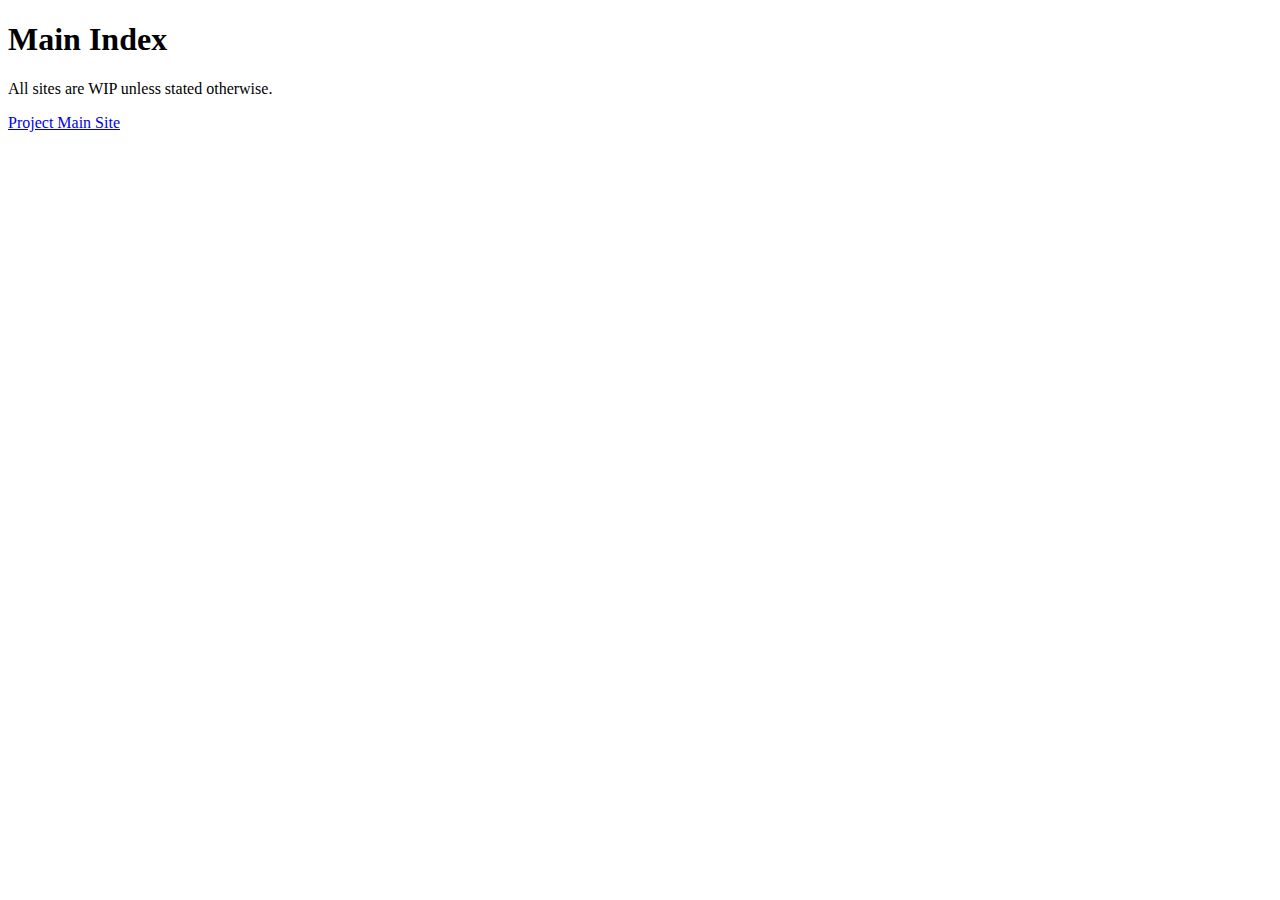
<file: index.html>
<!DOCTYPE html>
<html>
<head>
		<meta http-equiv="content-type" content="text/html; charset=utf-8" />
		<title>Index</title>
</head>
<body>
<div class="Title">
<h1>Main Index</h1>
</div>
<div class="Description">
<p>All sites are WIP unless stated otherwise.</p>
<a href="/databasingcode/databasingcode.html">Project Main Site</a>
</div>
</body>
</html>
</file>
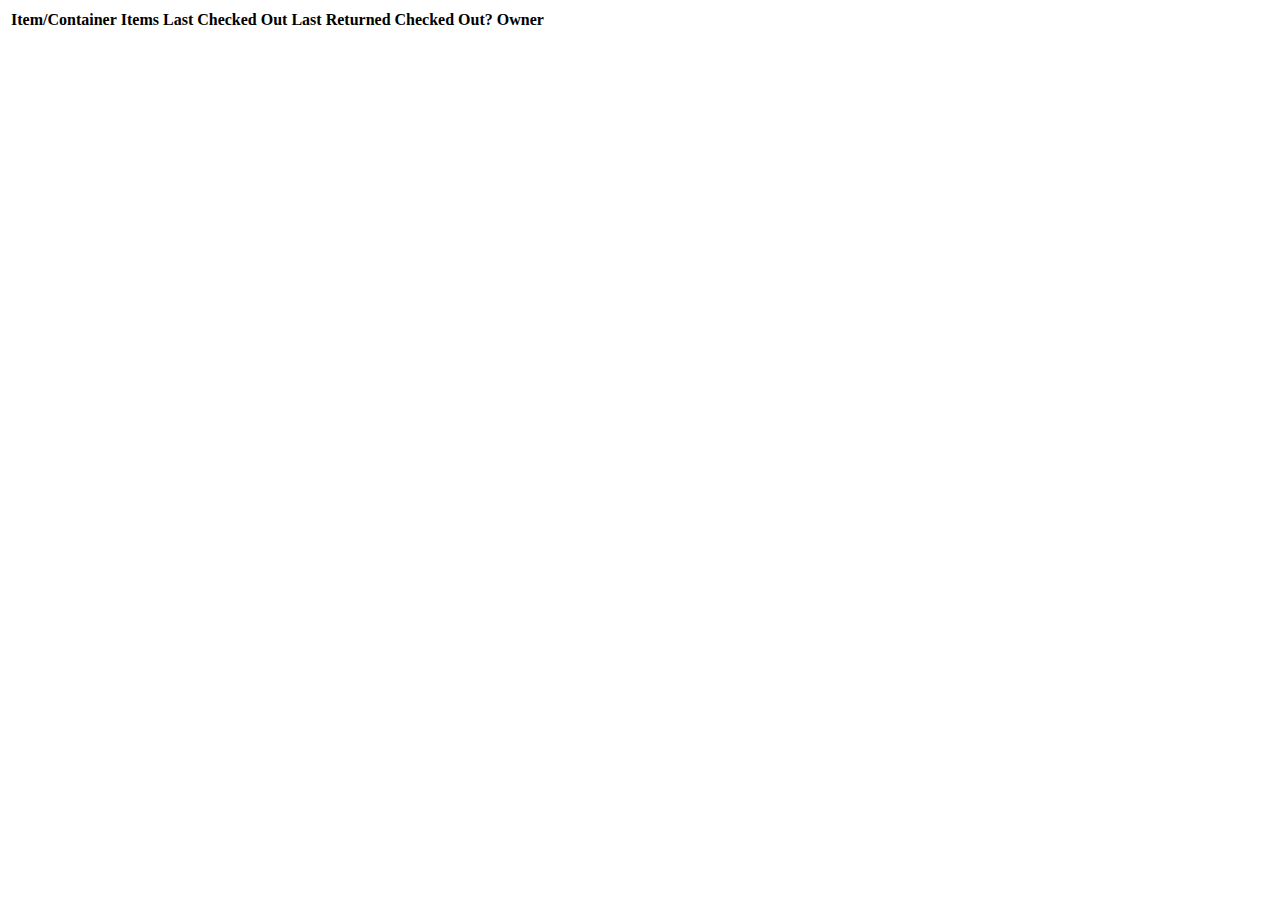
<file: databasingcode/index.html>
<!doctype html>
<html>
	<head>
		<meta http-equiv="content-type" content="text/html; charset=utf-8" />
		<title>Quartermaster Tables</title>
		<link rel="stylesheet" type="text/css" href="https://cdn.datatables.net/v/dt/jq-2.2.3/dt-1.10.12/datatables.min.css"/>
	 	<script type="text/javascript" src="https://cdn.datatables.net/v/dt/jq-2.2.3/dt-1.10.12/datatables.min.js"></script>
	</head>

	<body>
		<table id="example">
				<thead>
					<tr>
						<th>Item/Container</th>
					    <th>Items</th>
					    <th>Last Checked Out</th>
					    <th>Last Returned</th>
					    <th>Checked Out?</th>
					    <th>Owner</th>
					</tr>
				</thead>
			<tbody>
				<script>
					$("#example").dataTable({
						"aaData":[
							["Cookbox #1","1 burner","5/21/2016","4/10/16","Yes","John Doe"],
							["Cookbox #1","2 lighters","5/21/2016","4/10/16","Yes","John Doe"]
						],
						"aoColumnDefs":[{
								"sTitle":"Site name"
							, "aTargets": [ "site_name" ]
						},{
								"aTargets": [ 1 ]
							, "bSortable": false
						},{
								"aTargets":[ 3 ]
							, "sType": "date"
							/*, "mRender": function(date, type, full) {
								return (full[2] == "Blog") 
											? new Date(date).toDateString()
											: "N/A" ;
							}  */
						}]
					});
				</script>
			</tbody>
		</table>
	</body>
</html>
</file>
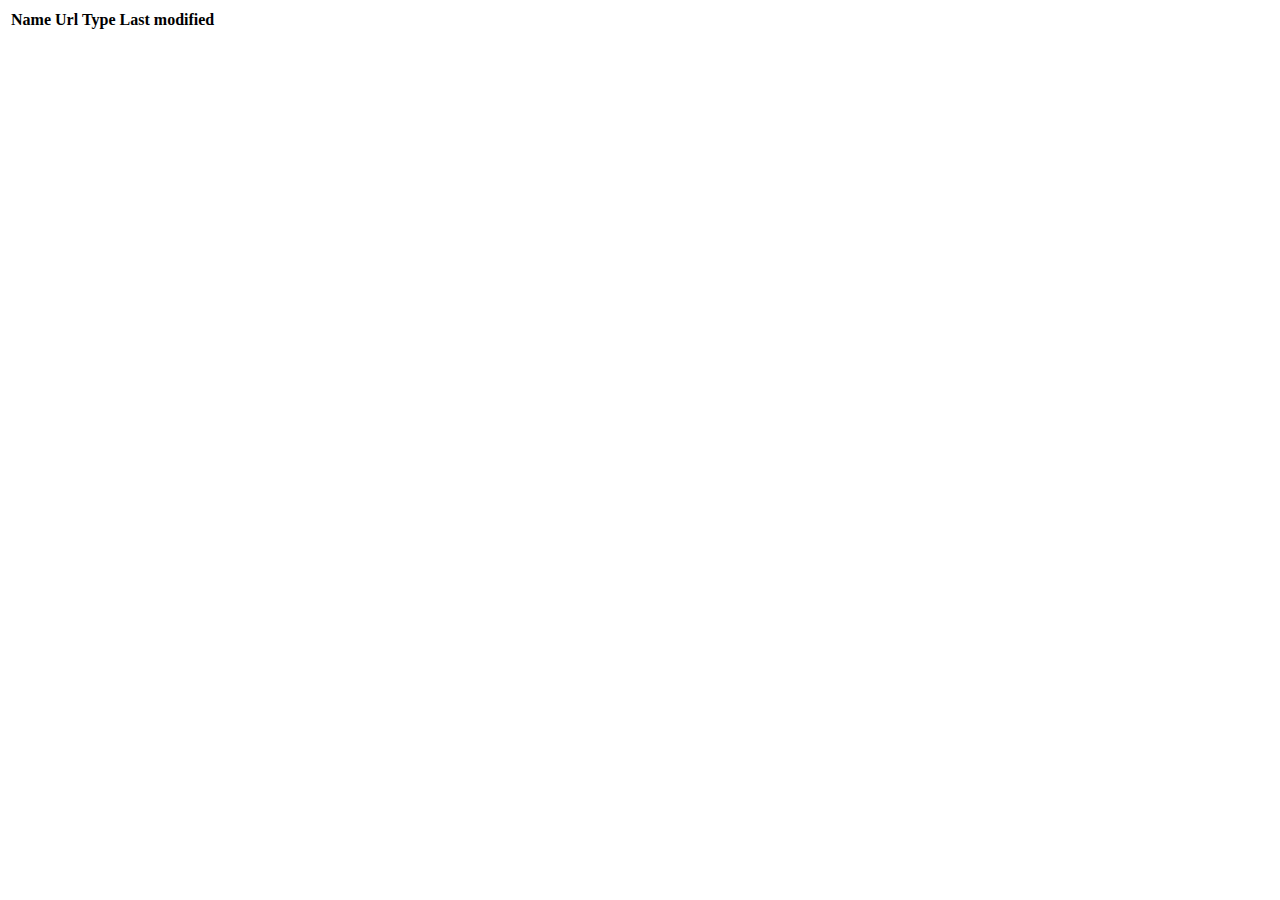
<file: X.html>
<html>
	<head>
		<meta http-equiv="content-type" content="text/html; charset=utf-8" />
		<title>Quartermaster Tables</title>
		<link rel="stylesheet" type="text/css" href="https://cdn.datatables.net/v/dt/jq-2.2.3/dt-1.10.12/datatables.min.css"/>
	 	<script type="text/javascript" src="https://cdn.datatables.net/v/dt/jq-2.2.3/dt-1.10.12/datatables.min.js"></script>
	</head>

	<body>
		<table id="example">
				<thead>
					<tr><th class="site_name">Name</th><th>Url </th><th>Type</th><th>Last modified</th></tr>
				</thead>
			<tbody>
				<script>
					$("#example").dataTable({
						"aaData":[
							["Sitepoint","http://sitepoint.com","Blog","2013-10-15 10:30:00"],
							["Flippa","http://flippa.com","Marketplace","null"],
							["99designs","http://99designs.com","Marketplace","null"],
							["Learnable","http://learnable.com","Online courses","null"],
							["Rubysource","http://rubysource.com","Blog","2013-01-10 12:00:00"]
						],
						"aoColumnDefs":[{
								"sTitle":"Site name"
							, "aTargets": [ "site_name" ]
						},{
								"aTargets": [ 1 ]
							, "bSortable": false
							, "mRender": function ( url, type, full )  {
								return  '<a href="'+url+'">' + url + '</a>';
							}
						},{
								"aTargets":[ 3 ]
							, "sType": "date"
							, "mRender": function(date, type, full) {
								return (full[2] == "Blog") 
											? new Date(date).toDateString()
											: "N/A" ;
							}  
						}]
					});
				</script>
			</tbody>
		</table>
	</body>
</html>
</file>
